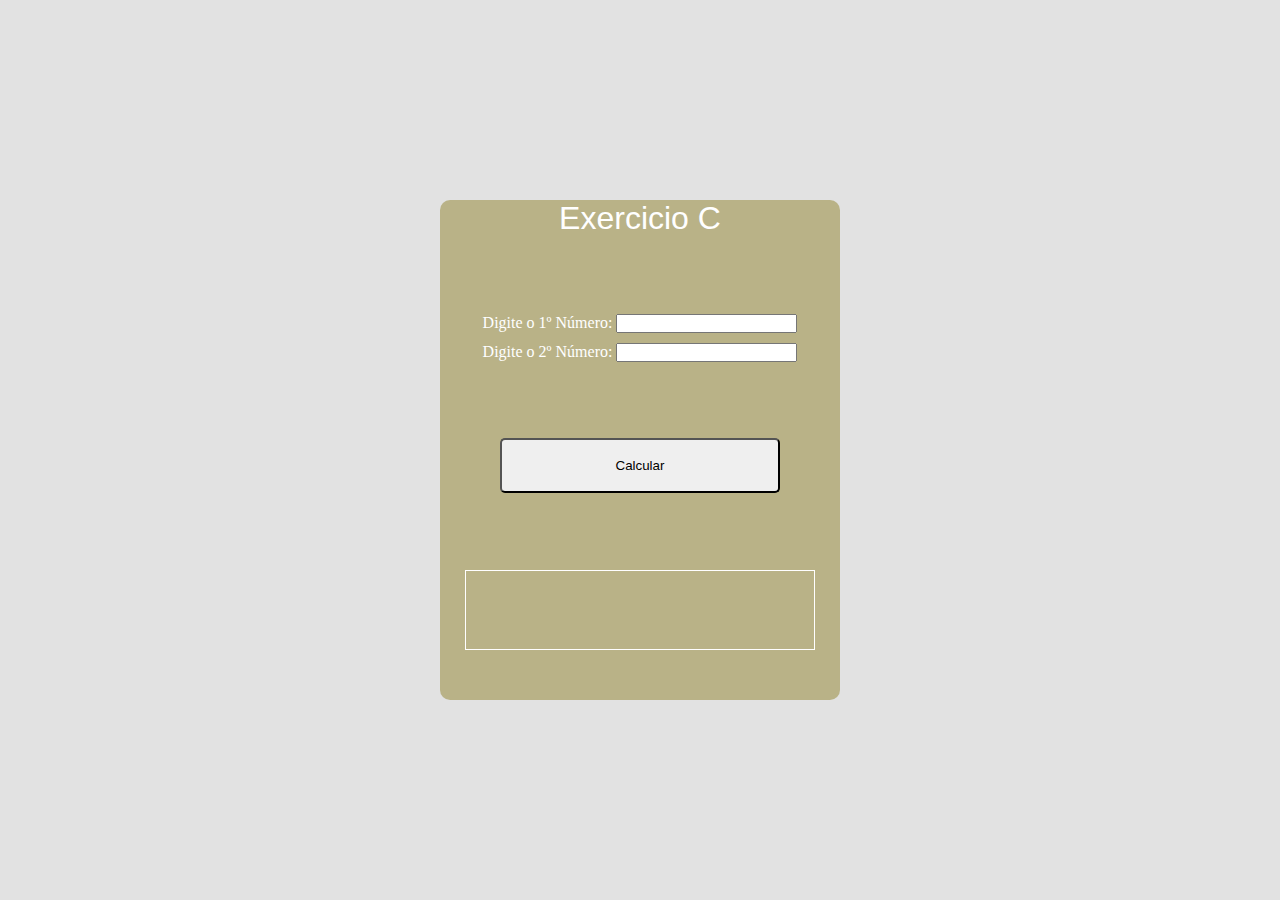
<file: exec1/index.html>
<!DOCTYPE html>
<html lang="pt-br">

<head>
    <meta charset="UTF-8">
    <meta http-equiv="X-UA-Compatible" content="IE=edge">
    <meta name="viewport" content="width=device-width, initial-scale=1.0">
    <link rel="stylesheet" href="./style.css">
    <script src="./app.js" defer></script>
    <title>Exercicio A</title>
</head>

<body>
    <main>
        <div class="container">
            <div class="title">Exercicio C</div>
            <form  id="form-exerc">
                <div>
                    <label>Digite o 1º Número:</label>
                    <input type="number" id="number1" required>
                </div>
                <div>
                    <label>Digite o 2º Número:</label>
                    <input type="number" id="number2" required>
                </div>
            </form>
            <button id="calcular" class="button-calculate">Calcular</button>
            <div id="result" class="result"></div>
        </div>
    </main>
</body>
</html>
</file>
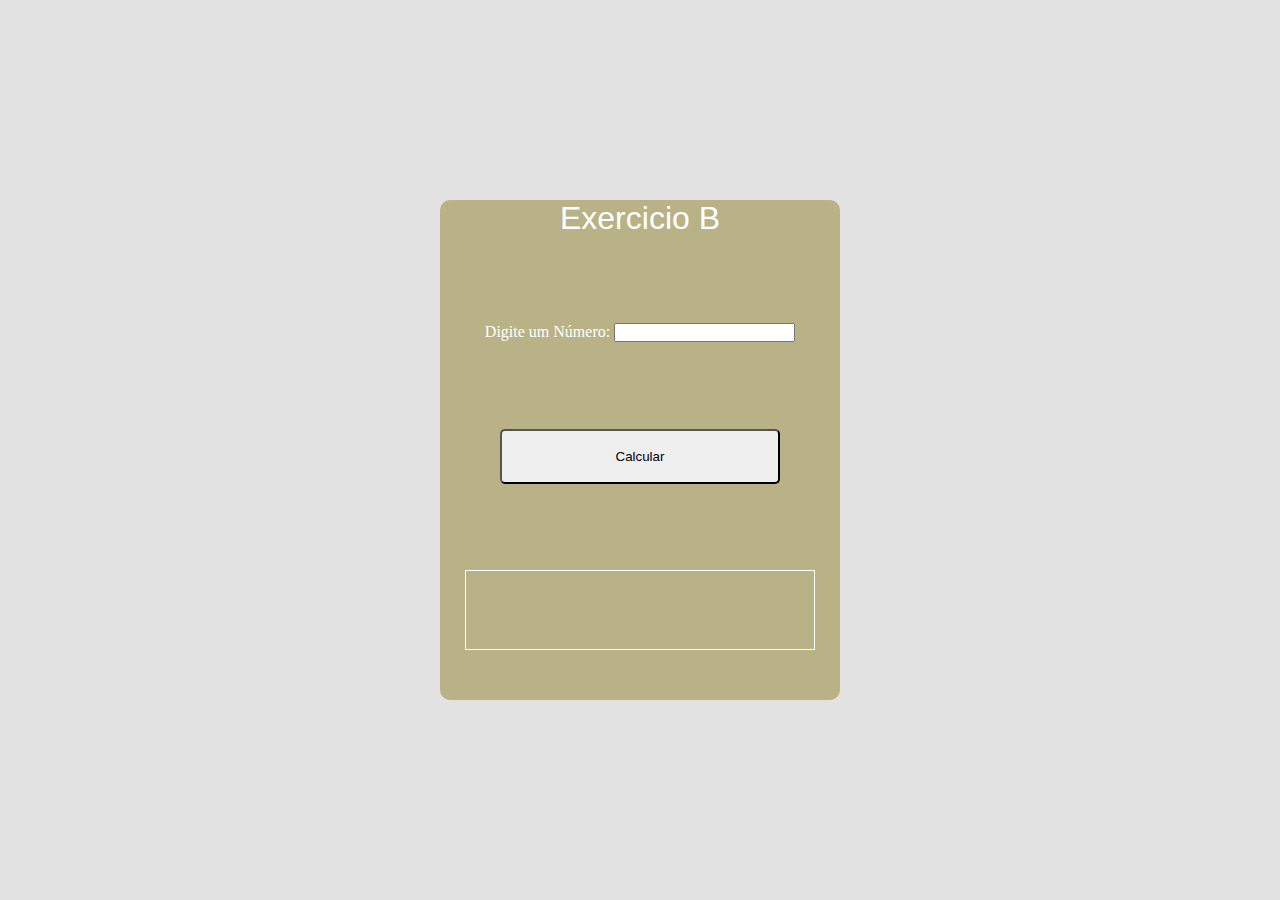
<file: exec2/index.html>
<!DOCTYPE html>
<html lang="pt-br">

<head>
    <meta charset="UTF-8">
    <meta http-equiv="X-UA-Compatible" content="IE=edge">
    <meta name="viewport" content="width=device-width, initial-scale=1.0">
    <link rel="stylesheet" href="./style.css">
    <script src="./app.js" defer></script>
    <title>Exercicio B</title>
</head>

<body>
    <main>
        <div class="container">
            <div class="title">Exercicio B</div>
            <form  id="form-exerc">
                <div>
                    <label>Digite um Número:</label>
                    <input type="number" id="number1" required>
                </div>
            </form>
            <button id="calcular" class="button-calculate">Calcular</button>
            <div id="result" class="result"></div>
        </div>
    </main>
</body>
</html>
</file>
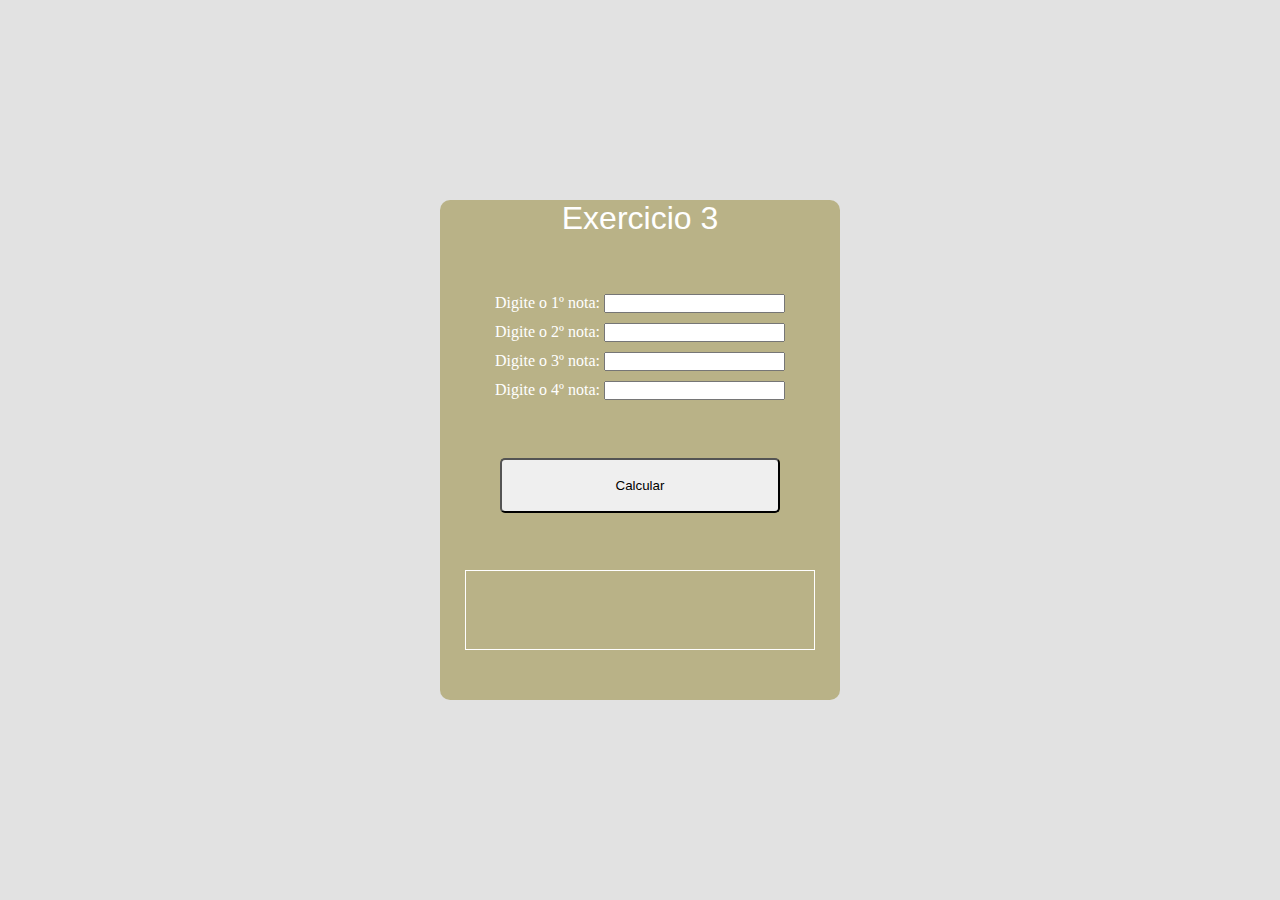
<file: exec3/index.html>
<!DOCTYPE html>
<html lang="pt-br">

<head>
    <meta charset="UTF-8">
    <meta http-equiv="X-UA-Compatible" content="IE=edge">
    <meta name="viewport" content="width=device-width, initial-scale=1.0">
    <link rel="stylesheet" href="./style.css">
    <script src="./app.js" defer></script>
    <title>Exercicio 3</title>
</head>

<body>
    <main>
        <div class="container">
            <div class="title">Exercicio 3</div>
            <form  id="form-exerc">
                <div>
                    <label>Digite o 1º nota:</label>
                    <input type="number" id="nota1" required>
                </div>
                <div>
                    <label>Digite o 2º nota:</label>
                    <input type="number" id="nota2" required>
                </div>
                <div>
                    <label>Digite o 3º nota:</label>
                    <input type="number" id="nota3" required>
                </div>
                <div>
                    <label>Digite o 4º nota:</label>
                    <input type="number" id="nota4" required>
                </div>
            </form>
            <button id="calcular" class="button-calculate">Calcular</button>
            <div id="result" class="result"></div>
        </div>
    </main>
</body>
</html>
</file>
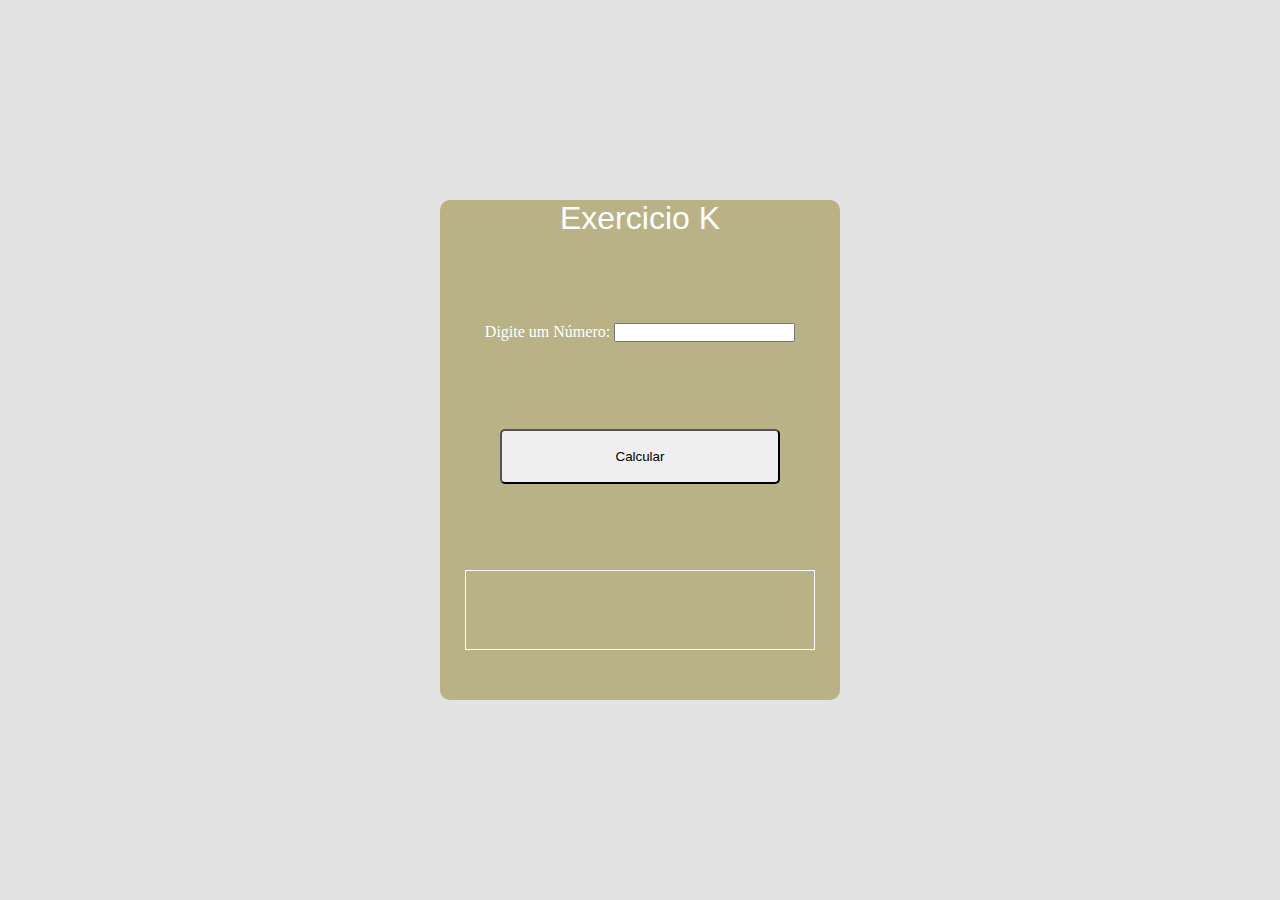
<file: exec4/index.html>
<!DOCTYPE html>
<html lang="pt-br">

<head>
    <meta charset="UTF-8">
    <meta http-equiv="X-UA-Compatible" content="IE=edge">
    <meta name="viewport" content="width=device-width, initial-scale=1.0">
    <link rel="stylesheet" href="./style.css">
    <script src="./app.js" defer></script>
    <title>Exercicio K</title>
</head>

<body>
    <main>
        <div class="container">
            <div class="title">Exercicio K</div>
            <form  id="form-exerc">
                <div>
                    <label>Digite um Número:</label>
                    <input type="number" id="number1" required>
                </div>
            </form>
            <button id="calcular" class="button-calculate">Calcular</button>
            <div id="result" class="result"></div>
        </div>
    </main>
</body>
</html>
</file>
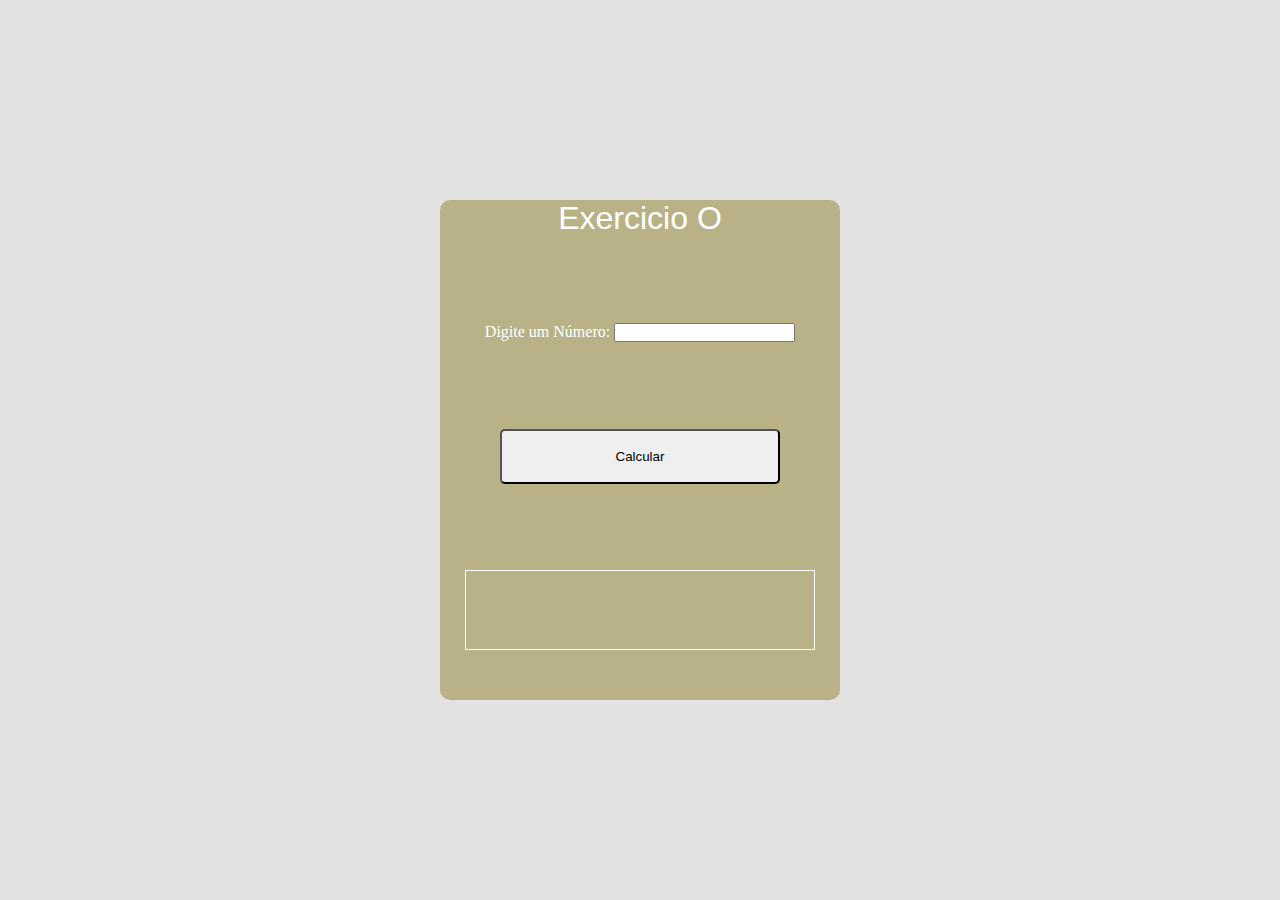
<file: exec5/index.html>
<!DOCTYPE html>
<html lang="pt-br">

<head>
    <meta charset="UTF-8">
    <meta http-equiv="X-UA-Compatible" content="IE=edge">
    <meta name="viewport" content="width=device-width, initial-scale=1.0">
    <link rel="stylesheet" href="./style.css">
    <script src="./app.js" defer></script>
    <title>Exercicio O</title>
</head>

<body>
    <main>
        <div class="container">
            <div class="title">Exercicio O</div>
            <form  id="form-exerc">
                <div>
                    <label>Digite um Número:</label>
                    <input type="number" id="number1" required>
                </div>
            </form>
            <button id="calcular" class="button-calculate">Calcular</button>
            <div id="result" class="result"></div>
        </div>
    </main>
</body>
</html>
</file>
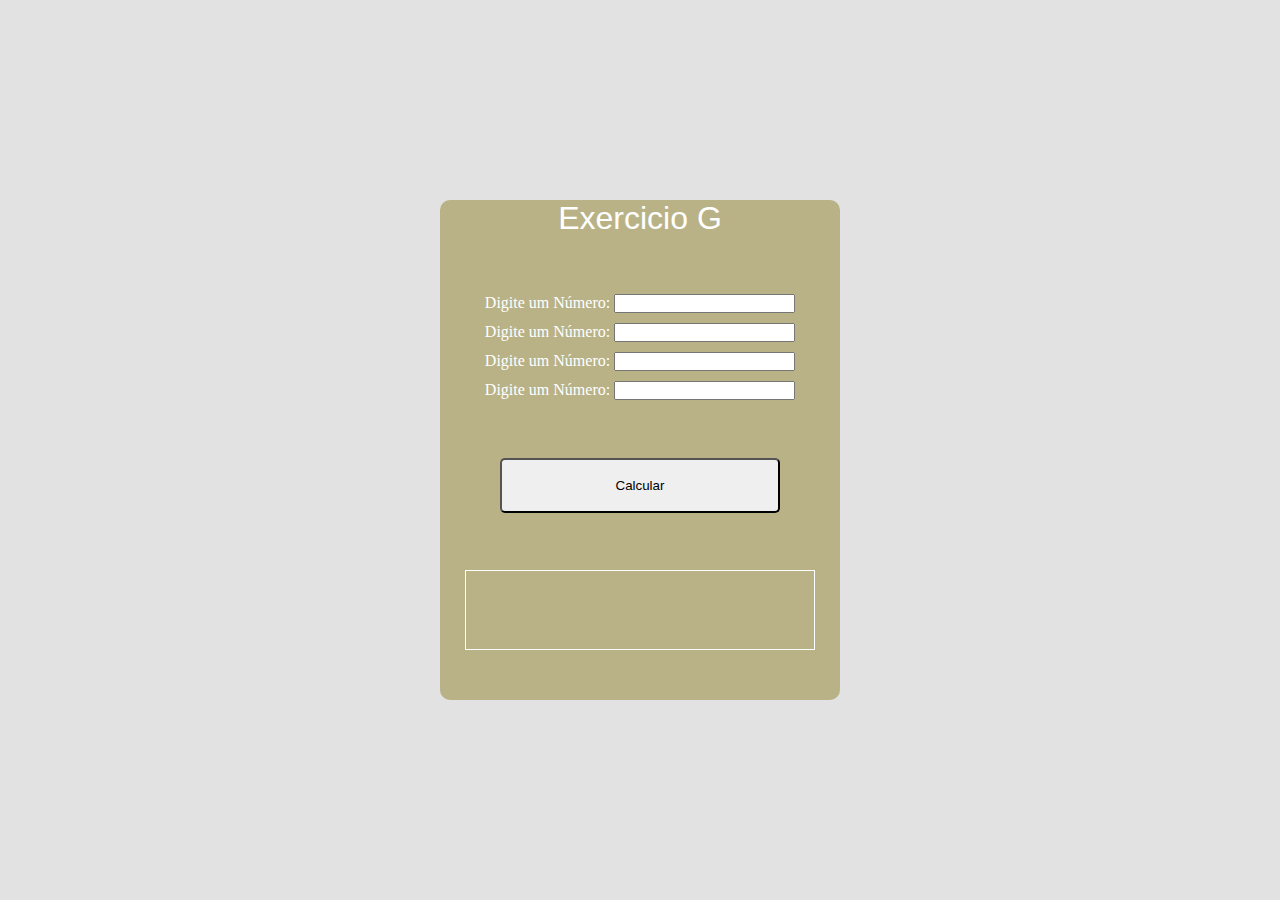
<file: exec6/index.html>
<!DOCTYPE html>
<html lang="pt-br">

<head>
    <meta charset="UTF-8">
    <meta http-equiv="X-UA-Compatible" content="IE=edge">
    <meta name="viewport" content="width=device-width, initial-scale=1.0">
    <link rel="stylesheet" href="./style.css">
    <script src="./app.js" defer></script>
    <title>Exercicio G</title>
</head>

<body>
    <main>
        <div class="container">
            <div class="title">Exercicio G</div>
            <form  id="form-exerc">
                <div>
                    <label>Digite um Número:</label>
                    <input type="number" id="number1" required>
                </div>
                <div>
                    <label>Digite um Número:</label>
                    <input type="number" id="number2" required>
                </div>
                <div>
                    <label>Digite um Número:</label>
                    <input type="number" id="number3" required>
                </div>
                <div>
                    <label>Digite um Número:</label>
                    <input type="number" id="number4" required>
                </div>
            </form>
            <button id="calcular" class="button-calculate">Calcular</button>
            <div id="result" class="result"></div>
        </div>
    </main>
</body>
</html>
</file>
<file: exec1/style.css>
*{
    box-sizing: border-box;
    margin: 0;
    padding: 0;
}

main{
    display: flex;
    justify-content: center;
    align-items: center;
    width: 100vw;
    height: 100vh;
    background-color: #e2e2e2;
}

.container{
    display: flex;
    flex-direction: column;
    width: 400px;
    height: 500px;
    justify-content: space-between;
    align-items: center;
    padding-bottom: 50px;
    background-color: #8c7c2177;
    color: #fff;
    border-radius: 10px;
}

.title{
    font-family: Verdana, Geneva, Tahoma, sans-serif;
    font-size: xx-large;
}

form{
    display: flex;
    flex-direction: column;
    align-items: center;
    gap: 10px;
}

.button-calculate{
    width: 280px;
    height: 55px;
    border-radius: 5px;
}

.result{
    height: 80px;
    width: 350px;
    border: 1px solid;
}
</file>
<file: exec2/style.css>
*{
    box-sizing: border-box;
    margin: 0;
    padding: 0;
}

main{
    display: flex;
    justify-content: center;
    align-items: center;
    width: 100vw;
    height: 100vh;
    background-color: #e2e2e2;
}

.container{
    display: flex;
    flex-direction: column;
    width: 400px;
    height: 500px;
    justify-content: space-between;
    align-items: center;
    padding-bottom: 50px;
    background-color: #8c7c2177;
    color: #fff;
    border-radius: 10px;
}

.title{
    font-family: Verdana, Geneva, Tahoma, sans-serif;
    font-size: xx-large;
}

form{
    display: flex;
    flex-direction: column;
    align-items: center;
    gap: 10px;
}

.button-calculate{
    width: 280px;
    height: 55px;
    border-radius: 5px;
}

.result{
    height: 80px;
    width: 350px;
    border: 1px solid;
}
</file>
<file: exec3/style.css>
*{
    box-sizing: border-box;
    margin: 0;
    padding: 0;
}

main{
    display: flex;
    justify-content: center;
    align-items: center;
    width: 100vw;
    height: 100vh;
    background-color: #e2e2e2;
}

.container{
    display: flex;
    flex-direction: column;
    width: 400px;
    height: 500px;
    justify-content: space-between;
    align-items: center;
    padding-bottom: 50px;
    background-color: #8c7c2177;
    color: #fff;
    border-radius: 10px;
}

.title{
    font-family: Verdana, Geneva, Tahoma, sans-serif;
    font-size: xx-large;
}

form{
    display: flex;
    flex-direction: column;
    align-items: center;
    gap: 10px;
}

.button-calculate{
    width: 280px;
    height: 55px;
    border-radius: 5px;
}

.result{
    height: 80px;
    width: 350px;
    border: 1px solid;
}
</file>
<file: exec4/style.css>
*{
    box-sizing: border-box;
    margin: 0;
    padding: 0;
}

main{
    display: flex;
    justify-content: center;
    align-items: center;
    width: 100vw;
    height: 100vh;
    background-color: #e2e2e2;
}

.container{
    display: flex;
    flex-direction: column;
    width: 400px;
    height: 500px;
    justify-content: space-between;
    align-items: center;
    padding-bottom: 50px;
    background-color: #8c7c2177;
    color: #fff;
    border-radius: 10px;
}

.title{
    font-family: Verdana, Geneva, Tahoma, sans-serif;
    font-size: xx-large;
}

form{
    display: flex;
    flex-direction: column;
    align-items: center;
    gap: 10px;
}

.button-calculate{
    width: 280px;
    height: 55px;
    border-radius: 5px;
}

.result{
    height: 80px;
    width: 350px;
    border: 1px solid;
}
</file>
<file: exec5/style.css>
*{
    box-sizing: border-box;
    margin: 0;
    padding: 0;
}

main{
    display: flex;
    justify-content: center;
    align-items: center;
    width: 100vw;
    height: 100vh;
    background-color: #e2e2e2;
}

.container{
    display: flex;
    flex-direction: column;
    width: 400px;
    height: 500px;
    justify-content: space-between;
    align-items: center;
    padding-bottom: 50px;
    background-color: #8c7c2177;
    color: #fff;
    border-radius: 10px;
}

.title{
    font-family: Verdana, Geneva, Tahoma, sans-serif;
    font-size: xx-large;
}

form{
    display: flex;
    flex-direction: column;
    align-items: center;
    gap: 10px;
}

.button-calculate{
    width: 280px;
    height: 55px;
    border-radius: 5px;
}

.result{
    height: 80px;
    width: 350px;
    border: 1px solid;
}
</file>
<file: exec6/style.css>
*{
    box-sizing: border-box;
    margin: 0;
    padding: 0;
}

main{
    display: flex;
    justify-content: center;
    align-items: center;
    width: 100vw;
    height: 100vh;
    background-color: #e2e2e2;
}

.container{
    display: flex;
    flex-direction: column;
    width: 400px;
    height: 500px;
    justify-content: space-between;
    align-items: center;
    padding-bottom: 50px;
    background-color: #8c7c2177;
    color: #fff;
    border-radius: 10px;
}

.title{
    font-family: Verdana, Geneva, Tahoma, sans-serif;
    font-size: xx-large;
}

form{
    display: flex;
    flex-direction: column;
    align-items: center;
    gap: 10px;
}

.button-calculate{
    width: 280px;
    height: 55px;
    border-radius: 5px;
}

.result{
    height: 80px;
    width: 350px;
    border: 1px solid;
}
</file>
